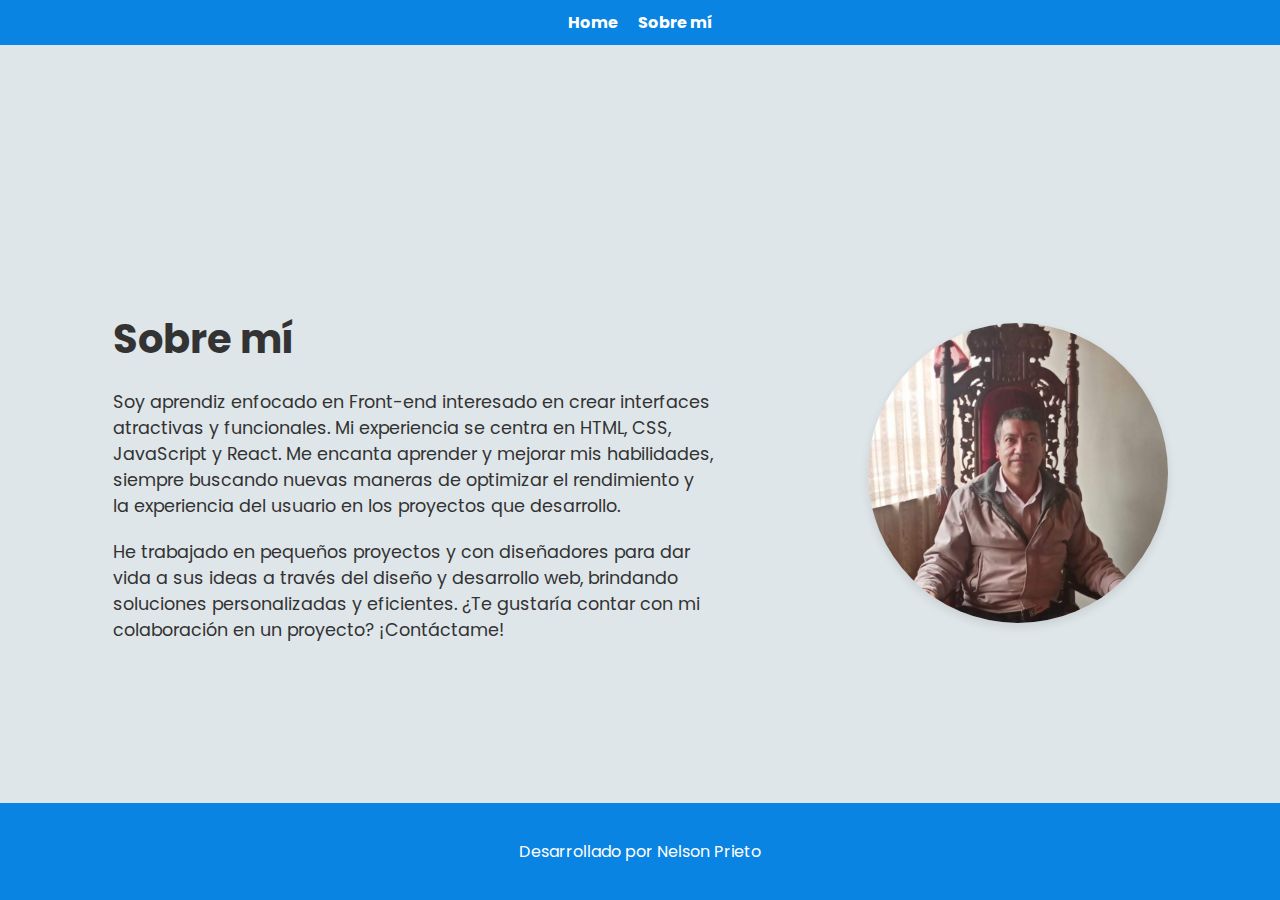
<file: about.html>
<!DOCTYPE html>
<html lang="es">
<head>
    <meta charset="UTF-8">
    <meta name="viewport" content="width=device-width, initial-scale=1.0">
    <title>Sobre mí - Nelson Prieto</title>
    <link rel="stylesheet" href="style.css">
    <link href="https://fonts.googleapis.com/css2?family=Poppins:wght@300;400;600&display=swap" rel="stylesheet">
</head>
<body>
    <header class="header">
        <nav class="header__menu">
            <a class="header__menu__link" href="index.html">Home</a>
            <a class="header__menu__link" href="about.html">Sobre mí</a>
        </nav>
    </header>

    <main class="presentacion">
        <section class="presentacion__contenido">
            <h1 class="presentacion__contenido__titulo">Sobre mí</h1>
            <p class="presentacion__contenido__texto">
                Soy aprendiz enfocado en Front-end interesado en crear interfaces atractivas y funcionales.
                Mi experiencia se centra en HTML, CSS, JavaScript y React. Me encanta aprender y mejorar mis
                habilidades, siempre buscando nuevas maneras de optimizar el rendimiento y la experiencia del
                usuario en los proyectos que desarrollo.
            </p>
            <p class="presentacion__contenido__texto">
                He trabajado en pequeños proyectos y con diseñadores para dar vida a sus ideas a través del diseño
                y desarrollo web, brindando soluciones personalizadas y eficientes. ¿Te gustaría contar con mi colaboración en
                un proyecto? ¡Contáctame!
            </p>
        </section>

        <img src="./assets/nel.jpeg" alt="Nelson Prieto" class="imagen-perfil">
    </main>

    <footer class="footer">
        <p>Desarrollado por Nelson Prieto</p>
    </footer>
</body>
</html>
</file>
<file: style.css>
/* Fuentes y estilo base */
body {
    font-family: 'Poppins', sans-serif;
    margin: 0;
    padding: 0;
    background-color: #f4f4f9;
    color: #333;
    display: flex;
    flex-direction: column;
    min-height: 100vh;
}

/* Estilo de la cabecera */
.header {
    background-color: #0984e3;
    padding: 10px;
}

.header__menu {
    display: flex;
    justify-content: center;
    gap: 20px; /* Espacio entre los enlaces */
}

.header__menu__link {
    color: white;
    text-decoration: none;
    font-weight: bold;
    transition: color 0.3s ease;
}

.header__menu__link:hover {
    color: #81ecec;
}

/* Presentación principal */
.presentacion {
    display: flex;
    flex: 1;
    align-items: center;
    justify-content: space-around;
    padding: 50px;
    background-color: #dfe6e9;
    flex-wrap: wrap; /* Hace que se ajusten los elementos si el espacio es pequeño */
}

.presentacion__contenido {
    max-width: 600px;
    flex: 1;
    margin-right: 30px;
}

.presentacion__contenido__titulo {
    font-size: 2.5rem;
    margin-bottom: 20px;
}

.presentacion__contenido__texto {
    font-size: 1.1rem;
    margin-bottom: 20px;
}

.presentacion__enlaces {
    margin-top: 30px;
}

.presentacion__enlaces__link {
    display: flex;
    align-items: center;
    text-decoration: none;
    color: #0984e3;
    margin-bottom: 10px;
    transition: all 0.3s ease;
}

.presentacion__enlaces__link img {
    width: 24px;
    margin-right: 10px;
    transition: transform 0.3s ease;
}

.presentacion__enlaces__link:hover img {
    transform: scale(1.1);
}

/* Imagen con animación */
.presentacion img {
    max-width: 300px;
    border-radius: 50%;
    box-shadow: 0 4px 10px rgba(0, 0, 0, 0.1);
    transition: opacity 1.5s ease;
    flex: 1;
}

/* Estilo del carrusel */
.carrusel {
    text-align: center;
    margin: 50px 0;
}

.proyecto {
    display: none; /* Ocultar todos los proyectos por defecto */
}

.proyectos {
    margin: 20px 0;
}

/* Estilo de los puntos */
.carrusel__puntos {
    display: flex;
    justify-content: center;
    gap: 10px;
    margin-bottom: 20px;
}

.carrusel__punto {
    width: 10px;
    height: 10px;
    background-color: #0984e3;
    border-radius: 50%;
    cursor: pointer;
    transition: background-color 0.3s ease;
}

.carrusel__punto:hover {
    background-color: #74b9ff;
}

/* Estilo de los botones del carrusel */
.carrusel__anterior,
.carrusel__siguiente {
    background-color: #0984e3;
    color: white;
    border: none;
    padding: 10px 20px;
    cursor: pointer;
    transition: background-color 0.3s ease;
}

.carrusel__anterior:hover,
.carrusel__siguiente:hover {
    background-color: #74b9ff;
}

/* Estilo del formulario de contacto */
.contacto {
    text-align: center;
    margin: 50px 0;
}

.contacto form {
    display: flex;
    flex-direction: column;
    align-items: center;  /* Alinea los elementos al centro */
    gap: 10px; /* Espacio entre los campos */
}

.contacto label {
    align-self: flex-start; /* Alinea las etiquetas a la izquierda */
    margin-left: 20%; /* Ajusta la posición de las etiquetas */
}

.contacto input,
.contacto textarea {
    width: 60%; /* Ajusta el ancho de los campos */
    padding: 10px;
    margin: 5px 0;
    border: 1px solid #ccc;
    border-radius: 5px;
    font-size: 1rem;
}

.contacto textarea {
    resize: none; /* Deshabilita el redimensionado del área de texto */
}

.contacto button {
    background-color: #0984e3;
    color: white;
    padding: 10px 20px;
    border: none;
    cursor: pointer;
    transition: background-color 0.3s ease;
}

.contacto button:hover {
    background-color: #74b9ff;
}


/* Estilo del footer */
.footer {
    text-align: center;
    background-color: #0984e3;
    color: white;
    padding: 20px 0;
    position: fixed;
    bottom: 0;
    width: 100%;
}
</file>
